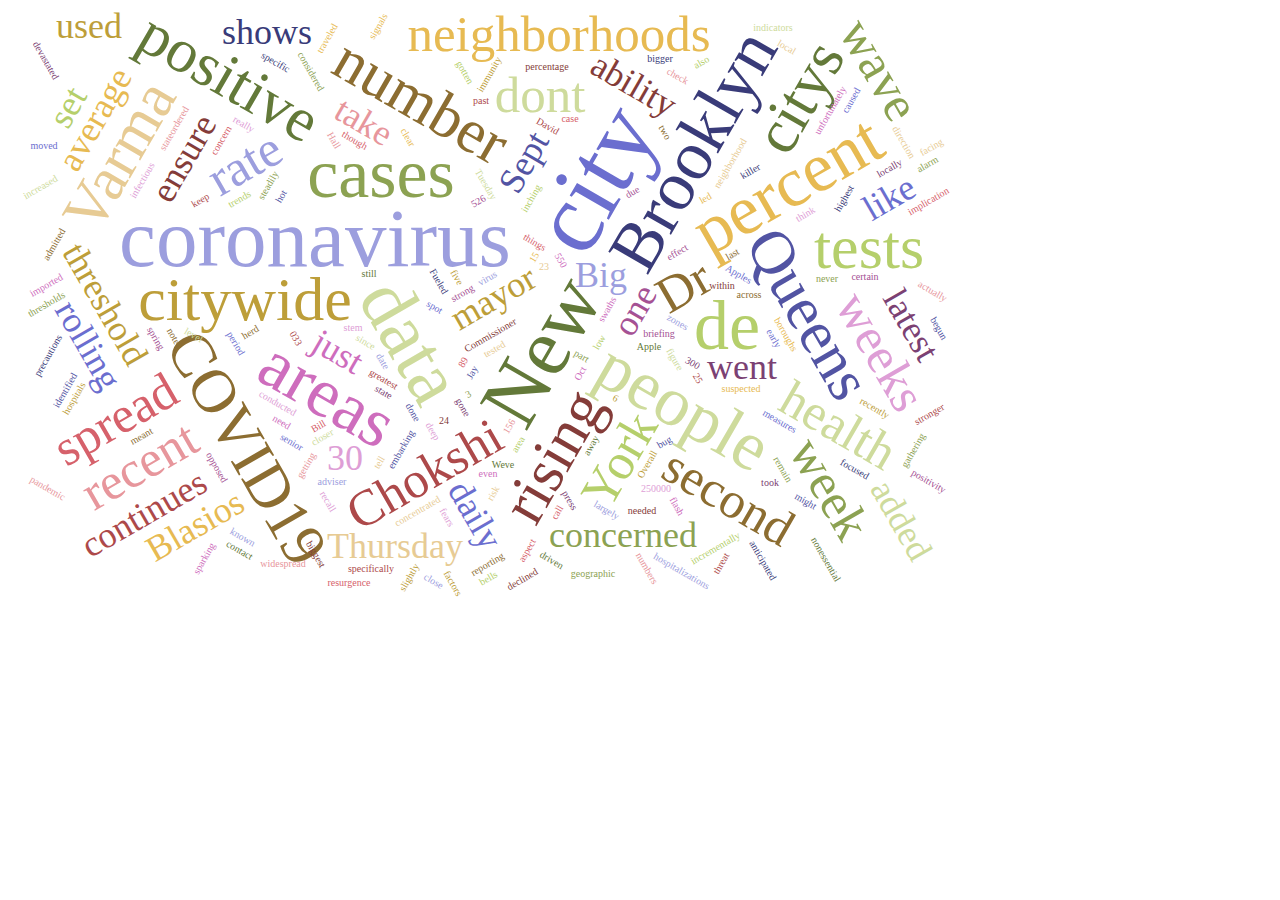
<file: app/wordcloud.html>
<!DOCTYPE html>
<!-- Author: Xiaoli Sun -->
<!-- This chart can be viewed at https://freezingdaisy.github.io/GR5243_proj2_pictures/wordcloud.html-->
<html lang="en">
<head>
    <meta charset="UTF-8">
    <title>Title</title>
</head>
<body>

<svg width="960" height="600" version="1.1" xmlns="http://www.w3.org/2000/svg"><g></g><g transform="translate(480,300)"><text text-anchor="middle" transform="translate(-99,46)rotate(59.99999999999999)" style="font-size: 77px; font-family: Impact; fill: rgb(206, 219, 156);">data</text><text text-anchor="middle" transform="translate(157,8)rotate(-59.99999999999999)" style="font-size: 36px; font-family: Impact; fill: rgb(165, 81, 148);">one</text><text text-anchor="middle" transform="translate(92,51)rotate(29.999999999999993)" style="font-size: 10px; font-family: Impact; fill: rgb(140, 162, 82);">part</text><text text-anchor="middle" transform="translate(45,-22)rotate(0)" style="font-size: 77px; font-family: Impact; fill: rgb(82, 84, 163);"></text><text text-anchor="middle" transform="translate(135,-113)rotate(-59.99999999999999)" style="font-size: 100px; font-family: Impact; fill: rgb(107, 110, 207);">city</text><text text-anchor="middle" transform="translate(77,57)rotate(-59.99999999999999)" style="font-size: 83px; font-family: Impact; fill: rgb(99, 121, 57);">New</text><text text-anchor="middle" transform="translate(-107,-111)rotate(0)" style="font-size: 70px; font-family: Impact; fill: rgb(140, 162, 82);">cases</text><text text-anchor="middle" transform="translate(239,41)rotate(0)" style="font-size: 70px; font-family: Impact; fill: rgb(181, 207, 107);">de</text><text text-anchor="middle" transform="translate(184,119)rotate(29.999999999999993)" style="font-size: 70px; font-family: Impact; fill: rgb(206, 219, 156);">people</text><text text-anchor="middle" transform="translate(311,-103)rotate(-29.999999999999993)" style="font-size: 70px; font-family: Impact; fill: rgb(231, 186, 82);">percent</text><text text-anchor="middle" transform="translate(83,158)rotate(-59.99999999999999)" style="font-size: 62px; font-family: Impact; fill: rgb(132, 60, 57);">rising</text><text text-anchor="middle" transform="translate(-143,162)rotate(0)" style="font-size: 36px; font-family: Impact; fill: rgb(222, 158, 214);">30</text><text text-anchor="middle" transform="translate(-23,213)rotate(59.99999999999999)" style="font-size: 36px; font-family: Impact; fill: rgb(107, 110, 207);">daily</text><text text-anchor="middle" transform="translate(113,-21)rotate(0)" style="font-size: 36px; font-family: Impact; fill: rgb(156, 158, 222);">Big</text><text text-anchor="middle" transform="translate(329,-201)rotate(-59.99999999999999)" style="font-size: 62px; font-family: Impact; fill: rgb(99, 121, 57);">citys</text><text text-anchor="middle" transform="translate(146,160)rotate(-59.99999999999999)" style="font-size: 51px; font-family: Impact; fill: rgb(181, 207, 107);">York</text><text text-anchor="middle" transform="translate(204,-7)rotate(-29.999999999999993)" style="font-size: 51px; font-family: Impact; fill: rgb(140, 109, 49);">Dr</text><text text-anchor="middle" transform="translate(-130,-176)rotate(29.999999999999993)" style="font-size: 36px; font-family: Impact; fill: rgb(231, 150, 156);">take</text><text text-anchor="middle" transform="translate(-156,54)rotate(29.999999999999993)" style="font-size: 36px; font-family: Impact; fill: rgb(206, 109, 189);">just</text><text text-anchor="middle" transform="translate(407,-100)rotate(-29.999999999999993)" style="font-size: 36px; font-family: Impact; fill: rgb(107, 110, 207);">like</text><text text-anchor="middle" transform="translate(-235,-130)rotate(-29.999999999999993)" style="font-size: 51px; font-family: Impact; fill: rgb(156, 158, 222);">rate</text><text text-anchor="middle" transform="translate(381,-40)rotate(0)" style="font-size: 62px; font-family: Impact; fill: rgb(181, 207, 107);">tests</text><text text-anchor="middle" transform="translate(52,-196)rotate(0)" style="font-size: 51px; font-family: Impact; fill: rgb(206, 219, 156);">dont</text><text text-anchor="middle" transform="translate(-168,121)rotate(-29.999999999999993)" style="font-size: 10px; font-family: Impact; fill: rgb(214, 97, 107);">Bill</text><text text-anchor="middle" transform="translate(1,-27)rotate(-29.999999999999993)" style="font-size: 10px; font-family: Impact; fill: rgb(156, 158, 222);">virus</text><text text-anchor="middle" transform="translate(-119,-31)rotate(0)" style="font-size: 10px; font-family: Impact; fill: rgb(99, 121, 57);">still</text><text text-anchor="middle" transform="translate(-410,-195)rotate(-59.99999999999999)" style="font-size: 36px; font-family: Impact; fill: rgb(181, 207, 107);">set</text><text text-anchor="middle" transform="translate(-106,156)rotate(-59.99999999999999)" style="font-size: 10px; font-family: Impact; fill: rgb(231, 203, 148);">tell</text><text text-anchor="middle" transform="translate(174,-174)rotate(59.99999999999999)" style="font-size: 10px; font-family: Impact; fill: rgb(140, 109, 49);">two</text><text text-anchor="middle" transform="translate(-106,87)rotate(29.999999999999993)" style="font-size: 10px; font-family: Impact; fill: rgb(123, 65, 115);">state</text><text text-anchor="middle" transform="translate(439,176)rotate(29.999999999999993)" style="font-size: 10px; font-family: Impact; fill: rgb(165, 81, 148);">positivity</text><text text-anchor="middle" transform="translate(-18,89)rotate(-29.999999999999993)" style="font-size: 10px; font-family: Impact; fill: rgb(140, 162, 82);">3</text><text text-anchor="middle" transform="translate(378,52)rotate(59.99999999999999)" style="font-size: 51px; font-family: Impact; fill: rgb(222, 158, 214);">weeks</text><text text-anchor="middle" transform="translate(126,93)rotate(29.999999999999993)" style="font-size: 10px; font-family: Impact; fill: rgb(189, 158, 57);">6</text><text text-anchor="middle" transform="translate(319,-91)rotate(-29.999999999999993)" style="font-size: 10px; font-family: Impact; fill: rgb(222, 158, 214);">think</text><text text-anchor="middle" transform="translate(72,206)rotate(-59.99999999999999)" style="font-size: 10px; font-family: Impact; fill: rgb(214, 97, 107);">call</text><text text-anchor="middle" transform="translate(-250,245)rotate(29.999999999999993)" style="font-size: 10px; font-family: Impact; fill: rgb(99, 121, 57);">contact</text><text text-anchor="middle" transform="translate(-173,-42)rotate(0)" style="font-size: 83px; font-family: Impact; fill: rgb(156, 158, 222);">coronavirus</text><text text-anchor="middle" transform="translate(225,-146)rotate(-60)" style="font-size: 70px; font-family: Impact; fill: rgb(57, 59, 121);">Brooklyn</text><text text-anchor="middle" transform="translate(-172,106)rotate(30)" style="font-size: 70px; font-family: Impact; fill: rgb(206, 109, 189);">areas</text><text text-anchor="middle" transform="translate(303,16)rotate(60)" style="font-size: 62px; font-family: Impact; fill: rgb(82, 84, 163);">Queens</text><text text-anchor="middle" transform="translate(-77,-189)rotate(30)" style="font-size: 62px; font-family: Impact; fill: rgb(140, 109, 49);">number</text><text text-anchor="middle" transform="translate(-259,150)rotate(60)" style="font-size: 62px; font-family: Impact; fill: rgb(140, 109, 49);">COVID19</text><text text-anchor="middle" transform="translate(-243,12)rotate(0)" style="font-size: 62px; font-family: Impact; fill: rgb(189, 158, 57);">citywide</text><text text-anchor="middle" transform="translate(-269,-213)rotate(30)" style="font-size: 62px; font-family: Impact; fill: rgb(99, 121, 57);">positive</text><text text-anchor="middle" transform="translate(-351,-142)rotate(-60)" style="font-size: 62px; font-family: Impact; fill: rgb(231, 203, 148);">Varma</text><text text-anchor="middle" transform="translate(71,-257)rotate(0)" style="font-size: 51px; font-family: Impact; fill: rgb(231, 186, 82);">neighborhoods</text><text text-anchor="middle" transform="translate(342,132)rotate(30)" style="font-size: 51px; font-family: Impact; fill: rgb(206, 219, 156);">health</text><text text-anchor="middle" transform="translate(-55,181)rotate(-30)" style="font-size: 51px; font-family: Impact; fill: rgb(173, 73, 74);">Chokshi</text><text text-anchor="middle" transform="translate(-364,126)rotate(-30)" style="font-size: 51px; font-family: Impact; fill: rgb(214, 97, 107);">spread</text><text text-anchor="middle" transform="translate(-340,172)rotate(-30)" style="font-size: 51px; font-family: Impact; fill: rgb(231, 150, 156);">recent</text><text text-anchor="middle" transform="translate(327,189)rotate(60)" style="font-size: 51px; font-family: Impact; fill: rgb(140, 162, 82);">week</text><text text-anchor="middle" transform="translate(232,204)rotate(30)" style="font-size: 51px; font-family: Impact; fill: rgb(140, 109, 49);">second</text><text text-anchor="middle" transform="translate(377,-230)rotate(60)" style="font-size: 51px; font-family: Impact; fill: rgb(140, 162, 82);">wave</text><text text-anchor="middle" transform="translate(-393,2)rotate(60)" style="font-size: 36px; font-family: Impact; fill: rgb(189, 158, 57);">threshold</text><text text-anchor="middle" transform="translate(135,239)rotate(0)" style="font-size: 36px; font-family: Impact; fill: rgb(140, 162, 82);">concerned</text><text text-anchor="middle" transform="translate(11,0)rotate(-30)" style="font-size: 36px; font-family: Impact; fill: rgb(189, 158, 57);">mayor</text><text text-anchor="middle" transform="translate(-287,228)rotate(-30)" style="font-size: 36px; font-family: Impact; fill: rgb(231, 186, 82);">Blasios</text><text text-anchor="middle" transform="translate(-93,250)rotate(0)" style="font-size: 36px; font-family: Impact; fill: rgb(231, 203, 148);">Thursday</text><text text-anchor="middle" transform="translate(-294,-144)rotate(-60)" style="font-size: 36px; font-family: Impact; fill: rgb(132, 60, 57);">ensure</text><text text-anchor="middle" transform="translate(-338,216)rotate(-30)" style="font-size: 36px; font-family: Impact; fill: rgb(173, 73, 74);">continues</text><text text-anchor="middle" transform="translate(413,23)rotate(60)" style="font-size: 36px; font-family: Impact; fill: rgb(123, 65, 115);">latest</text><text text-anchor="middle" transform="translate(-410,43)rotate(60)" style="font-size: 36px; font-family: Impact; fill: rgb(107, 110, 207);">rolling</text><text text-anchor="middle" transform="translate(-383,-183)rotate(-60)" style="font-size: 36px; font-family: Impact; fill: rgb(231, 186, 82);">average</text><text text-anchor="middle" transform="translate(-221,-264)rotate(0)" style="font-size: 36px; font-family: Impact; fill: rgb(57, 59, 121);">shows</text><text text-anchor="middle" transform="translate(46,-140)rotate(-60)" style="font-size: 36px; font-family: Impact; fill: rgb(82, 84, 163);">Sept</text><text text-anchor="middle" transform="translate(403,218)rotate(60)" style="font-size: 36px; font-family: Impact; fill: rgb(206, 219, 156);">added</text><text text-anchor="middle" transform="translate(254,71)rotate(0)" style="font-size: 36px; font-family: Impact; fill: rgb(123, 65, 115);">went</text><text text-anchor="middle" transform="translate(140,-213)rotate(30)" style="font-size: 36px; font-family: Impact; fill: rgb(132, 60, 57);">ability</text><text text-anchor="middle" transform="translate(-399,-270)rotate(0)" style="font-size: 36px; font-family: Impact; fill: rgb(189, 158, 57);">used</text><text text-anchor="middle" transform="translate(49,-49)rotate(-60)" style="font-size: 10px; font-family: Impact; fill: rgb(231, 186, 82);">15</text><text text-anchor="middle" transform="translate(56,-38)rotate(0)" style="font-size: 10px; font-family: Impact; fill: rgb(231, 203, 148);">23</text><text text-anchor="middle" transform="translate(-44,116)rotate(0)" style="font-size: 10px; font-family: Impact; fill: rgb(132, 60, 57);">24</text><text text-anchor="middle" transform="translate(207,72)rotate(60)" style="font-size: 10px; font-family: Impact; fill: rgb(173, 73, 74);">25</text><text text-anchor="middle" transform="translate(-22,56)rotate(-60)" style="font-size: 10px; font-family: Impact; fill: rgb(214, 97, 107);">89</text><text text-anchor="middle" transform="translate(24,120)rotate(-60)" style="font-size: 10px; font-family: Impact; fill: rgb(231, 150, 156);">156</text><text text-anchor="middle" transform="translate(203,58)rotate(30)" style="font-size: 10px; font-family: Impact; fill: rgb(123, 65, 115);">300</text><text text-anchor="middle" transform="translate(-8,-104)rotate(-30)" style="font-size: 10px; font-family: Impact; fill: rgb(165, 81, 148);">526</text><text text-anchor="middle" transform="translate(70,-46)rotate(60)" style="font-size: 10px; font-family: Impact; fill: rgb(206, 109, 189);">550</text><text text-anchor="middle" transform="translate(168,184)rotate(0)" style="font-size: 10px; font-family: Impact; fill: rgb(222, 158, 214);">250000</text><text text-anchor="middle" transform="translate(-52,-25)rotate(60)" style="font-size: 10px; font-family: Impact; fill: rgb(57, 59, 121);">Fueled</text><text text-anchor="middle" transform="translate(-204,-110)rotate(-60)" style="font-size: 10px; font-family: Impact; fill: rgb(82, 84, 163);">hot</text><text text-anchor="middle" transform="translate(-55,2)rotate(30)" style="font-size: 10px; font-family: Impact; fill: rgb(107, 110, 207);">spot</text><text text-anchor="middle" transform="translate(188,17)rotate(30)" style="font-size: 10px; font-family: Impact; fill: rgb(156, 158, 222);">zones</text><text text-anchor="middle" transform="translate(161,42)rotate(0)" style="font-size: 10px; font-family: Impact; fill: rgb(99, 121, 57);">Apple</text><text text-anchor="middle" transform="translate(-217,-121)rotate(-60)" style="font-size: 10px; font-family: Impact; fill: rgb(140, 162, 82);">steadily</text><text text-anchor="middle" transform="translate(46,-108)rotate(-60)" style="font-size: 10px; font-family: Impact; fill: rgb(181, 207, 107);">inching</text><text text-anchor="middle" transform="translate(-164,132)rotate(-30)" style="font-size: 10px; font-family: Impact; fill: rgb(206, 219, 156);">closer</text><text text-anchor="middle" transform="translate(-236,27)rotate(-30)" style="font-size: 10px; font-family: Impact; fill: rgb(140, 109, 49);">herd</text><text text-anchor="middle" transform="translate(4,-232)rotate(-60)" style="font-size: 10px; font-family: Impact; fill: rgb(189, 158, 57);">immunity</text><text text-anchor="middle" transform="translate(245,-143)rotate(-60)" style="font-size: 10px; font-family: Impact; fill: rgb(231, 203, 148);">neighborhood</text><text text-anchor="middle" transform="translate(4,30)rotate(-30)" style="font-size: 10px; font-family: Impact; fill: rgb(132, 60, 57);">Commissioner</text><text text-anchor="middle" transform="translate(58,-179)rotate(30)" style="font-size: 10px; font-family: Impact; fill: rgb(173, 73, 74);">David</text><text text-anchor="middle" transform="translate(-157,-166)rotate(60)" style="font-size: 10px; font-family: Impact; fill: rgb(231, 150, 156);">Hall</text><text text-anchor="middle" transform="translate(79,194)rotate(60)" style="font-size: 10px; font-family: Impact; fill: rgb(123, 65, 115);">press</text><text text-anchor="middle" transform="translate(171,29)rotate(0)" style="font-size: 10px; font-family: Impact; fill: rgb(165, 81, 148);">briefing</text><text text-anchor="middle" transform="translate(345,-196)rotate(-60)" style="font-size: 10px; font-family: Impact; fill: rgb(206, 109, 189);">unfortunately</text><text text-anchor="middle" transform="translate(-343,-126)rotate(-60)" style="font-size: 10px; font-family: Impact; fill: rgb(222, 158, 214);">infectious</text><text text-anchor="middle" transform="translate(-437,49)rotate(-60)" style="font-size: 10px; font-family: Impact; fill: rgb(57, 59, 121);">precautions</text><text text-anchor="middle" transform="translate(-84,143)rotate(-60)" style="font-size: 10px; font-family: Impact; fill: rgb(82, 84, 163);">embarking</text><text text-anchor="middle" transform="translate(249,-31)rotate(30)" style="font-size: 10px; font-family: Impact; fill: rgb(107, 110, 207);">Apples</text><text text-anchor="middle" transform="translate(106,139)rotate(-60)" style="font-size: 10px; font-family: Impact; fill: rgb(99, 121, 57);">away</text><text text-anchor="middle" transform="translate(-180,-235)rotate(60)" style="font-size: 10px; font-family: Impact; fill: rgb(140, 162, 82);">considered</text><text text-anchor="middle" transform="translate(229,243)rotate(-30)" style="font-size: 10px; font-family: Impact; fill: rgb(181, 207, 107);">incrementally</text><text text-anchor="middle" transform="translate(184,53)rotate(60)" style="font-size: 10px; font-family: Impact; fill: rgb(206, 219, 156);">figure</text><text text-anchor="middle" transform="translate(261,-10)rotate(0)" style="font-size: 10px; font-family: Impact; fill: rgb(140, 109, 49);">across</text><text text-anchor="middle" transform="translate(-34,-29)rotate(60)" style="font-size: 10px; font-family: Impact; fill: rgb(189, 158, 57);">five</text><text text-anchor="middle" transform="translate(295,28)rotate(60)" style="font-size: 10px; font-family: Impact; fill: rgb(231, 186, 82);">boroughs</text><text text-anchor="middle" transform="translate(-69,206)rotate(-30)" style="font-size: 10px; font-family: Impact; fill: rgb(231, 203, 148);">concentrated</text><text text-anchor="middle" transform="translate(234,-19)rotate(0)" style="font-size: 10px; font-family: Impact; fill: rgb(132, 60, 57);">within</text><text text-anchor="middle" transform="translate(-106,74)rotate(30)" style="font-size: 10px; font-family: Impact; fill: rgb(173, 73, 74);">greatest</text><text text-anchor="middle" transform="translate(-264,-166)rotate(-60)" style="font-size: 10px; font-family: Impact; fill: rgb(214, 97, 107);">concern</text><text text-anchor="middle" transform="translate(-311,-178)rotate(-60)" style="font-size: 10px; font-family: Impact; fill: rgb(231, 150, 156);">stateordered</text><text text-anchor="middle" transform="translate(191,-53)rotate(-30)" style="font-size: 10px; font-family: Impact; fill: rgb(165, 81, 148);">effect</text><text text-anchor="middle" transform="translate(122,3)rotate(-60)" style="font-size: 10px; font-family: Impact; fill: rgb(206, 109, 189);">swaths</text><text text-anchor="middle" transform="translate(-135,23)rotate(0)" style="font-size: 10px; font-family: Impact; fill: rgb(222, 158, 214);">stem</text><text text-anchor="middle" transform="translate(264,-134)rotate(-30)" style="font-size: 10px; font-family: Impact; fill: rgb(57, 59, 121);">killer</text><text text-anchor="middle" transform="translate(178,137)rotate(-30)" style="font-size: 10px; font-family: Impact; fill: rgb(82, 84, 163);">bug</text><text text-anchor="middle" transform="translate(-135,-165)rotate(30)" style="font-size: 10px; font-family: Impact; fill: rgb(214, 97, 107);">though</text><text text-anchor="middle" transform="translate(290,116)rotate(30)" style="font-size: 10px; font-family: Impact; fill: rgb(107, 110, 207);">measures</text><text text-anchor="middle" transform="translate(192,266)rotate(30)" style="font-size: 10px; font-family: Impact; fill: rgb(156, 158, 222);">hospitalizations</text><text text-anchor="middle" transform="translate(292,163)rotate(60)" style="font-size: 10px; font-family: Impact; fill: rgb(140, 162, 82);">remain</text><text text-anchor="middle" transform="translate(114,36)rotate(-60)" style="font-size: 10px; font-family: Impact; fill: rgb(181, 207, 107);">low</text><text text-anchor="middle" transform="translate(-5,-122)rotate(60)" style="font-size: 10px; font-family: Impact; fill: rgb(206, 219, 156);">Tuesday</text><text text-anchor="middle" transform="translate(-431,-62)rotate(-60)" style="font-size: 10px; font-family: Impact; fill: rgb(140, 109, 49);">admitted</text><text text-anchor="middle" transform="translate(-411,92)rotate(-60)" style="font-size: 10px; font-family: Impact; fill: rgb(189, 158, 57);">hospitals</text><text text-anchor="middle" transform="translate(253,84)rotate(0)" style="font-size: 10px; font-family: Impact; fill: rgb(231, 186, 82);">suspected</text><text text-anchor="middle" transform="translate(8,44)rotate(-30)" style="font-size: 10px; font-family: Impact; fill: rgb(231, 203, 148);">tested</text><text text-anchor="middle" transform="translate(59,-238)rotate(0)" style="font-size: 10px; font-family: Impact; fill: rgb(132, 60, 57);">percentage</text><text text-anchor="middle" transform="translate(-195,32)rotate(60)" style="font-size: 10px; font-family: Impact; fill: rgb(173, 73, 74);">033</text><text text-anchor="middle" transform="translate(82,-186)rotate(0)" style="font-size: 10px; font-family: Impact; fill: rgb(214, 97, 107);">case</text><text text-anchor="middle" transform="translate(156,262)rotate(60)" style="font-size: 10px; font-family: Impact; fill: rgb(231, 150, 156);">numbers</text><text text-anchor="middle" transform="translate(-28,101)rotate(60)" style="font-size: 10px; font-family: Impact; fill: rgb(123, 65, 115);">gone</text><text text-anchor="middle" transform="translate(146,-113)rotate(-30)" style="font-size: 10px; font-family: Impact; fill: rgb(165, 81, 148);">due</text><text text-anchor="middle" transform="translate(95,67)rotate(-60)" style="font-size: 10px; font-family: Impact; fill: rgb(206, 109, 189);">Oct</text><text text-anchor="middle" transform="translate(-212,98)rotate(30)" style="font-size: 10px; font-family: Impact; fill: rgb(222, 158, 214);">conducted</text><text text-anchor="middle" transform="translate(359,-108)rotate(-60)" style="font-size: 10px; font-family: Impact; fill: rgb(57, 59, 121);">highest</text><text text-anchor="middle" transform="translate(-78,106)rotate(60)" style="font-size: 10px; font-family: Impact; fill: rgb(82, 84, 163);">done</text><text text-anchor="middle" transform="translate(-255,37)rotate(60)" style="font-size: 10px; font-family: Impact; fill: rgb(107, 110, 207);">period</text><text text-anchor="middle" transform="translate(-108,55)rotate(60)" style="font-size: 10px; font-family: Impact; fill: rgb(156, 158, 222);">date</text><text text-anchor="middle" transform="translate(15,160)rotate(0)" style="font-size: 10px; font-family: Impact; fill: rgb(99, 121, 57);">Weve</text><text text-anchor="middle" transform="translate(339,-26)rotate(0)" style="font-size: 10px; font-family: Impact; fill: rgb(140, 162, 82);">never</text><text text-anchor="middle" transform="translate(-26,-234)rotate(60)" style="font-size: 10px; font-family: Impact; fill: rgb(181, 207, 107);">gotten</text><text text-anchor="middle" transform="translate(-296,30)rotate(30)" style="font-size: 10px; font-family: Impact; fill: rgb(206, 219, 156);">level</text><text text-anchor="middle" transform="translate(-316,32)rotate(60)" style="font-size: 10px; font-family: Impact; fill: rgb(140, 109, 49);">noted</text><text text-anchor="middle" transform="translate(162,158)rotate(-60)" style="font-size: 10px; font-family: Impact; fill: rgb(189, 158, 57);">Overall</text><text text-anchor="middle" transform="translate(-83,-169)rotate(60)" style="font-size: 10px; font-family: Impact; fill: rgb(231, 186, 82);">clear</text><text text-anchor="middle" transform="translate(413,-164)rotate(60)" style="font-size: 10px; font-family: Impact; fill: rgb(231, 203, 148);">direction</text><text text-anchor="middle" transform="translate(-286,-105)rotate(-30)" style="font-size: 10px; font-family: Impact; fill: rgb(173, 73, 74);">keep</text><text text-anchor="middle" transform="translate(45,-63)rotate(30)" style="font-size: 10px; font-family: Impact; fill: rgb(214, 97, 107);">things</text><text text-anchor="middle" transform="translate(188,-229)rotate(30)" style="font-size: 10px; font-family: Impact; fill: rgb(231, 150, 156);">check</text><text text-anchor="middle" transform="translate(377,-28)rotate(0)" style="font-size: 10px; font-family: Impact; fill: rgb(165, 81, 148);">certain</text><text text-anchor="middle" transform="translate(-208,117)rotate(30)" style="font-size: 10px; font-family: Impact; fill: rgb(206, 109, 189);">need</text><text text-anchor="middle" transform="translate(-58,125)rotate(60)" style="font-size: 10px; font-family: Impact; fill: rgb(222, 158, 214);">deep</text><text text-anchor="middle" transform="translate(172,-246)rotate(0)" style="font-size: 10px; font-family: Impact; fill: rgb(57, 59, 121);">bigger</text><text text-anchor="middle" transform="translate(-13,66)rotate(-60)" style="font-size: 10px; font-family: Impact; fill: rgb(82, 84, 163);">Jay</text><text text-anchor="middle" transform="translate(-198,137)rotate(30)" style="font-size: 10px; font-family: Impact; fill: rgb(107, 110, 207);">senior</text><text text-anchor="middle" transform="translate(-156,177)rotate(0)" style="font-size: 10px; font-family: Impact; fill: rgb(156, 158, 222);">adviser</text><text text-anchor="middle" transform="translate(-440,-1)rotate(-30)" style="font-size: 10px; font-family: Impact; fill: rgb(140, 162, 82);">thresholds</text><text text-anchor="middle" transform="translate(285,-277)rotate(0)" style="font-size: 10px; font-family: Impact; fill: rgb(206, 219, 156);">indicators</text><text text-anchor="middle" transform="translate(-345,131)rotate(-30)" style="font-size: 10px; font-family: Impact; fill: rgb(140, 109, 49);">meant</text><text text-anchor="middle" transform="translate(-107,-280)rotate(-60)" style="font-size: 10px; font-family: Impact; fill: rgb(231, 186, 82);">signals</text><text text-anchor="middle" transform="translate(154,206)rotate(0)" style="font-size: 10px; font-family: Impact; fill: rgb(132, 60, 57);">needed</text><text text-anchor="middle" transform="translate(443,109)rotate(-30)" style="font-size: 10px; font-family: Impact; fill: rgb(173, 73, 74);">stronger</text><text text-anchor="middle" transform="translate(42,244)rotate(-60)" style="font-size: 10px; font-family: Impact; fill: rgb(214, 97, 107);">aspect</text><text text-anchor="middle" transform="translate(443,-14)rotate(30)" style="font-size: 10px; font-family: Impact; fill: rgb(231, 150, 156);">actually</text><text text-anchor="middle" transform="translate(282,178)rotate(0)" style="font-size: 10px; font-family: Impact; fill: rgb(123, 65, 115);">took</text><text text-anchor="middle" transform="translate(-24,-12)rotate(-30)" style="font-size: 10px; font-family: Impact; fill: rgb(165, 81, 148);">strong</text><text text-anchor="middle" transform="translate(0,169)rotate(0)" style="font-size: 10px; font-family: Impact; fill: rgb(206, 109, 189);">even</text><text text-anchor="middle" transform="translate(186,200)rotate(60)" style="font-size: 10px; font-family: Impact; fill: rgb(206, 109, 189);">flash</text><text text-anchor="middle" transform="translate(-246,-181)rotate(30)" style="font-size: 10px; font-family: Impact; fill: rgb(222, 158, 214);">really</text><text text-anchor="middle" transform="translate(365,164)rotate(30)" style="font-size: 10px; font-family: Impact; fill: rgb(57, 59, 121);">focused</text><text text-anchor="middle" transform="translate(-420,84)rotate(-60)" style="font-size: 10px; font-family: Impact; fill: rgb(82, 84, 163);">identified</text><text text-anchor="middle" transform="translate(283,32)rotate(60)" style="font-size: 10px; font-family: Impact; fill: rgb(107, 110, 207);">early</text><text text-anchor="middle" transform="translate(117,205)rotate(30)" style="font-size: 10px; font-family: Impact; fill: rgb(156, 158, 222);">largely</text><text text-anchor="middle" transform="translate(62,255)rotate(30)" style="font-size: 10px; font-family: Impact; fill: rgb(99, 121, 57);">driven</text><text text-anchor="middle" transform="translate(105,269)rotate(0)" style="font-size: 10px; font-family: Impact; fill: rgb(140, 162, 82);">geographic</text><text text-anchor="middle" transform="translate(33,138)rotate(-60)" style="font-size: 10px; font-family: Impact; fill: rgb(181, 207, 107);">area</text><text text-anchor="middle" transform="translate(-247,-106)rotate(-30)" style="font-size: 10px; font-family: Impact; fill: rgb(181, 207, 107);">trends</text><text text-anchor="middle" transform="translate(1,259)rotate(-30)" style="font-size: 10px; font-family: Impact; fill: rgb(140, 109, 49);">reporting</text><text text-anchor="middle" transform="translate(385,103)rotate(30)" style="font-size: 10px; font-family: Impact; fill: rgb(189, 158, 57);">recently</text><text text-anchor="middle" transform="translate(-158,-268)rotate(-60)" style="font-size: 10px; font-family: Impact; fill: rgb(231, 186, 82);">traveled</text><text text-anchor="middle" transform="translate(8,187)rotate(-60)" style="font-size: 10px; font-family: Impact; fill: rgb(231, 203, 148);">risk</text><text text-anchor="middle" transform="translate(36,274)rotate(-30)" style="font-size: 10px; font-family: Impact; fill: rgb(132, 60, 57);">declined</text><text text-anchor="middle" transform="translate(-7,-204)rotate(0)" style="font-size: 10px; font-family: Impact; fill: rgb(173, 73, 74);">past</text><text text-anchor="middle" transform="translate(442,-104)rotate(-30)" style="font-size: 10px; font-family: Impact; fill: rgb(214, 97, 107);">implication</text><text text-anchor="middle" transform="translate(-179,159)rotate(-60)" style="font-size: 10px; font-family: Impact; fill: rgb(231, 150, 156);">getting</text><text text-anchor="middle" transform="translate(403,-137)rotate(-30)" style="font-size: 10px; font-family: Impact; fill: rgb(123, 65, 115);">locally</text><text text-anchor="middle" transform="translate(-274,161)rotate(60)" style="font-size: 10px; font-family: Impact; fill: rgb(165, 81, 148);">opposed</text><text text-anchor="middle" transform="translate(-440,-20)rotate(-30)" style="font-size: 10px; font-family: Impact; fill: rgb(206, 109, 189);">imported</text><text text-anchor="middle" transform="translate(-163,195)rotate(60)" style="font-size: 10px; font-family: Impact; fill: rgb(222, 158, 214);">recall</text><text text-anchor="middle" transform="translate(-214,-243)rotate(30)" style="font-size: 10px; font-family: Impact; fill: rgb(57, 59, 121);">specific</text><text text-anchor="middle" transform="translate(316,196)rotate(30)" style="font-size: 10px; font-family: Impact; fill: rgb(82, 84, 163);">might</text><text text-anchor="middle" transform="translate(366,-206)rotate(-60)" style="font-size: 10px; font-family: Impact; fill: rgb(107, 110, 207);">caused</text><text text-anchor="middle" transform="translate(-247,232)rotate(30)" style="font-size: 10px; font-family: Impact; fill: rgb(156, 158, 222);">known</text><text text-anchor="middle" transform="translate(428,144)rotate(-60)" style="font-size: 10px; font-family: Impact; fill: rgb(140, 162, 82);">gathering</text><text text-anchor="middle" transform="translate(215,-243)rotate(-30)" style="font-size: 10px; font-family: Impact; fill: rgb(181, 207, 107);">also</text><text text-anchor="middle" transform="translate(-446,-118)rotate(-30)" style="font-size: 10px; font-family: Impact; fill: rgb(206, 219, 156);">increased</text><text text-anchor="middle" transform="translate(-76,271)rotate(-60)" style="font-size: 10px; font-family: Impact; fill: rgb(189, 158, 57);">slightly</text><text text-anchor="middle" transform="translate(-38,277)rotate(60)" style="font-size: 10px; font-family: Impact; fill: rgb(189, 158, 57);">factors</text><text text-anchor="middle" transform="translate(219,-107)rotate(-30)" style="font-size: 10px; font-family: Impact; fill: rgb(231, 186, 82);">led</text><text text-anchor="middle" transform="translate(297,-258)rotate(30)" style="font-size: 10px; font-family: Impact; fill: rgb(231, 203, 148);">local</text><text text-anchor="middle" transform="translate(-117,264)rotate(0)" style="font-size: 10px; font-family: Impact; fill: rgb(173, 73, 74);">specifically</text><text text-anchor="middle" transform="translate(-205,259)rotate(0)" style="font-size: 10px; font-family: Impact; fill: rgb(231, 150, 156);">widespread</text><text text-anchor="middle" transform="translate(445,-158)rotate(-30)" style="font-size: 10px; font-family: Impact; fill: rgb(231, 203, 148);">facing</text><text text-anchor="middle" transform="translate(-175,248)rotate(60)" style="font-size: 10px; font-family: Impact; fill: rgb(132, 60, 57);">biggest</text><text text-anchor="middle" transform="translate(236,257)rotate(-60)" style="font-size: 10px; font-family: Impact; fill: rgb(173, 73, 74);">threat</text><text text-anchor="middle" transform="translate(-139,278)rotate(0)" style="font-size: 10px; font-family: Impact; fill: rgb(214, 97, 107);">resurgence</text><text text-anchor="middle" transform="translate(-124,37)rotate(30)" style="font-size: 10px; font-family: Impact; fill: rgb(206, 219, 156);">since</text><text text-anchor="middle" transform="translate(-442,183)rotate(30)" style="font-size: 10px; font-family: Impact; fill: rgb(231, 150, 156);">pandemic</text><text text-anchor="middle" transform="translate(-445,-246)rotate(60)" style="font-size: 10px; font-family: Impact; fill: rgb(123, 65, 115);">devastated</text><text text-anchor="middle" transform="translate(246,-51)rotate(-30)" style="font-size: 10px; font-family: Impact; fill: rgb(140, 109, 49);">last</text><text text-anchor="middle" transform="translate(-335,32)rotate(60)" style="font-size: 10px; font-family: Impact; fill: rgb(165, 81, 148);">spring</text><text text-anchor="middle" transform="translate(-281,252)rotate(-60)" style="font-size: 10px; font-family: Impact; fill: rgb(206, 109, 189);">sparking</text><text text-anchor="middle" transform="translate(-44,211)rotate(60)" style="font-size: 10px; font-family: Impact; fill: rgb(222, 158, 214);">fears</text><text text-anchor="middle" transform="translate(272,254)rotate(60)" style="font-size: 10px; font-family: Impact; fill: rgb(57, 59, 121);">anticipated</text><text text-anchor="middle" transform="translate(448,22)rotate(60)" style="font-size: 10px; font-family: Impact; fill: rgb(82, 84, 163);">begun</text><text text-anchor="middle" transform="translate(-444,-159)rotate(0)" style="font-size: 10px; font-family: Impact; fill: rgb(107, 110, 207);">moved</text><text text-anchor="middle" transform="translate(-56,276)rotate(30)" style="font-size: 10px; font-family: Impact; fill: rgb(156, 158, 222);">close</text><text text-anchor="middle" transform="translate(335,253)rotate(60)" style="font-size: 10px; font-family: Impact; fill: rgb(99, 121, 57);">nonessential</text><text text-anchor="middle" transform="translate(441,-141)rotate(-30)" style="font-size: 10px; font-family: Impact; fill: rgb(140, 162, 82);">alarm</text><text text-anchor="middle" transform="translate(2,273)rotate(-30)" style="font-size: 10px; font-family: Impact; fill: rgb(181, 207, 107);">bells</text></g></svg>

</body>
</html>
</file>
